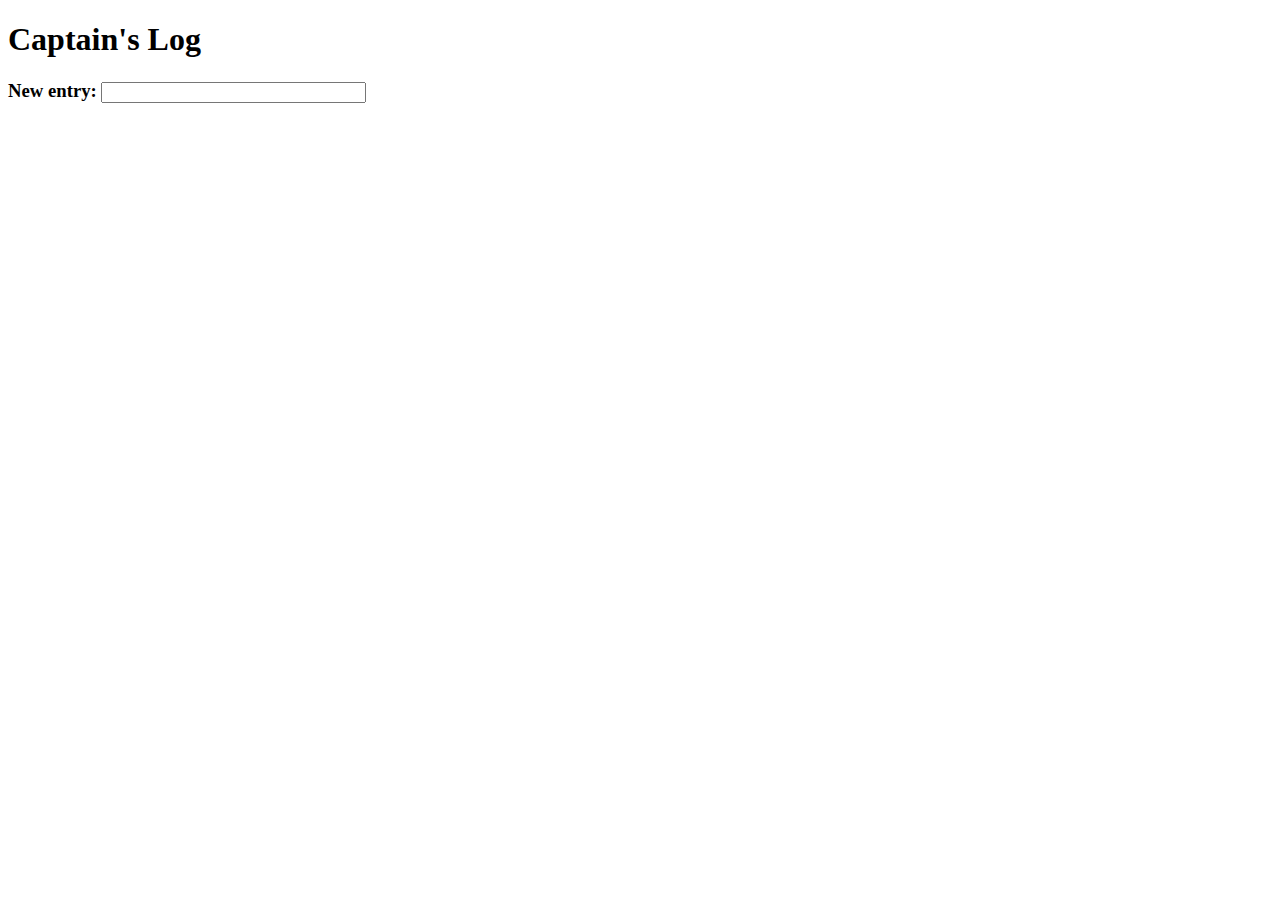
<file: captainslog/index.html>
<!DOCTYPE html>

<html>

<head>
	<title>Captain's Log</title>

	<script src="https://ajax.googleapis.com/ajax/libs/jquery/2.1.3/jquery.min.js"></script>
	<script>
		console.log("yay")
		$("#msg").change(function update() {
			console.log("in handler function")
			newEntry = document.getElementById("msg").value;
			starDate = new Date();

			timeStamp = starDate.toDateString () + ", " + starDate.toTimeString();
			newLog = timeStamp + " - " + starDate;

			$("#log").prepend("<p>newLog</p>");
		})
		</script>
</head>

<body>
	<h1>Captain's Log</h1>
	<h3>New entry: <input type="text" id="msg" name="msg" size="30" /></h3>
	<div id="log"></div>
</body>
</html>
</file>
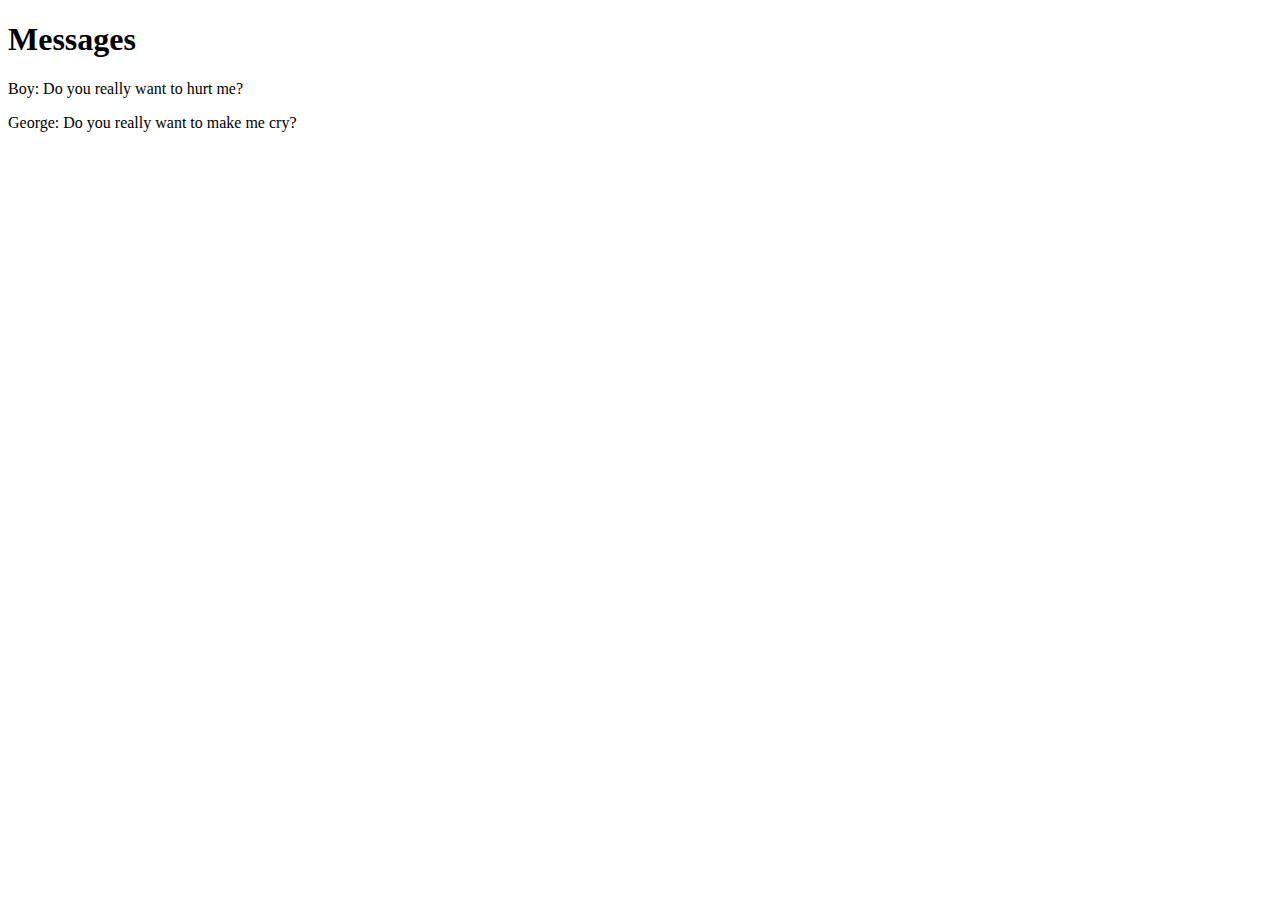
<file: messages/index.html>
<!DOCTYPE html>

<html>

<head>
	<meta charset="utf-8" />
	<title>Messages</title>
	<script src="lab.js"></script>
	<link rel="stylesheet" href="style.css" type="text/css" />
</head>

<body onload="parse()">
	<h1>Messages</h1>
	<div id="messages"></div>
</body>

</html>
</file>
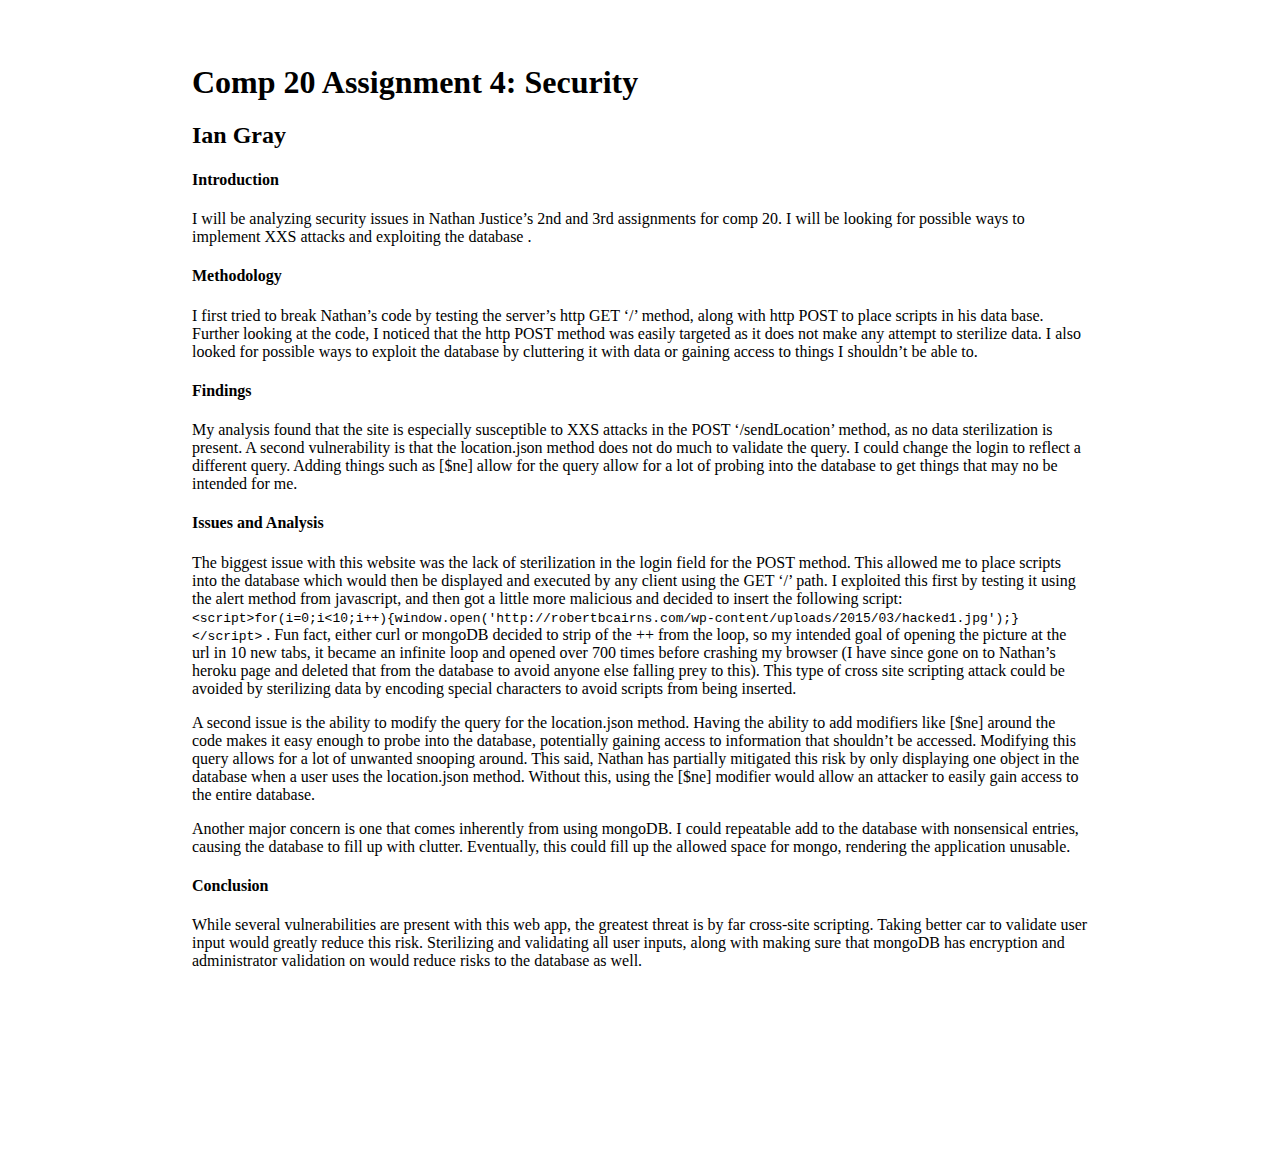
<file: security/index.html>
<!doctype html>
<html>
<head>
	<title> Ian Gray: Security Report </title>
	<link rel="stylesheet" href="securityStyle.css">
	<meta charset = "utf-8">
</head>

<body>
	<h1>Comp 20 Assignment 4: Security</h1>
	<h2>Ian Gray</h2>
	<h4>Introduction</h4>
	<p>I will be analyzing security issues in Nathan Justice’s 2nd and 3rd assignments for comp 20.   I will be looking for possible ways to implement XXS attacks and exploiting the database .</p>


	<h4>Methodology</h4>
		<p>I first tried to break Nathan’s code by testing the server’s http GET ‘/’ method, along with http POST to place scripts in his data base.  Further looking at the code, I noticed that the http POST method was easily targeted as it does not make any attempt to sterilize data.  I also looked for possible ways to exploit the database by cluttering it with data or gaining access to things I shouldn’t be able to.</p>

	<h4>Findings</h4>
		<p>My analysis found that the site is especially susceptible to XXS attacks in the POST ‘/sendLocation’ method, as no data sterilization is present.  A second vulnerability is that the location.json method does not do much to validate the query.  I could change the login to reflect a different query.  Adding things such as [$ne] allow for the query allow for a lot of probing into the database to get things that may no be intended for me.</p>

	<h4>Issues and Analysis</h4>
		<p>The biggest issue with this website was the lack of sterilization in the login field for the POST method.  This allowed me to place scripts into the database which would then be displayed and executed by any client using the GET ‘/’ path.  I exploited this first by testing it using the alert method from javascript, and then got a little more malicious and decided to insert the following script: 
			<code>&lt;script&gt;for(i=0;i&lt;10;i++){window.open('http://robertbcairns.com/wp-content/uploads/2015/03/hacked1.jpg');}&lt;/script&gt;</code>
		.  Fun fact, either curl or mongoDB decided to strip of the ++ from the loop, so my intended goal of opening the picture at the url in 10 new tabs, it became an infinite loop and opened over 700 times before crashing my browser (I have since gone on to Nathan’s heroku page and deleted that from the database to avoid anyone else falling prey to this).  This type of cross site scripting attack could be avoided by sterilizing data by encoding special characters to avoid scripts from being inserted.</p>

		<p>A second issue is the ability to modify the query for the location.json method.  Having the ability to add modifiers like [$ne] around the code makes it easy enough to probe into the database, potentially gaining access to information that shouldn’t be accessed.  Modifying this query allows for a lot of unwanted snooping around.  This said, Nathan has partially mitigated this risk by only displaying one object in the database when a user uses the location.json method.  Without this, using the [$ne] modifier would allow an attacker to easily gain access to the entire database.</p>

		<p>Another major concern is one that comes inherently from using mongoDB.  I could repeatable add to the database with nonsensical entries, causing the database to fill up with clutter.  Eventually, this could fill up the allowed space for mongo, rendering the application unusable.</p>

	<h4>Conclusion</h4>
		<p>While several vulnerabilities are present with this web app, the greatest threat is by far cross-site scripting.  Taking better car to validate user input would greatly reduce this risk.  Sterilizing and validating all user inputs, along with making sure that mongoDB has encryption and administrator validation on would reduce risks to the database as well.</p>

</body>
</html>
</file>
<file: messages/style.css>
/* Your CSS here... */
</file>
<file: security/securityStyle.css>
body {
	margin: 15%;
	margin-top: 5%;
}

h1 h2{
	text-align: center;
}
h4 p{
	margin: 5%;
}
</file>
